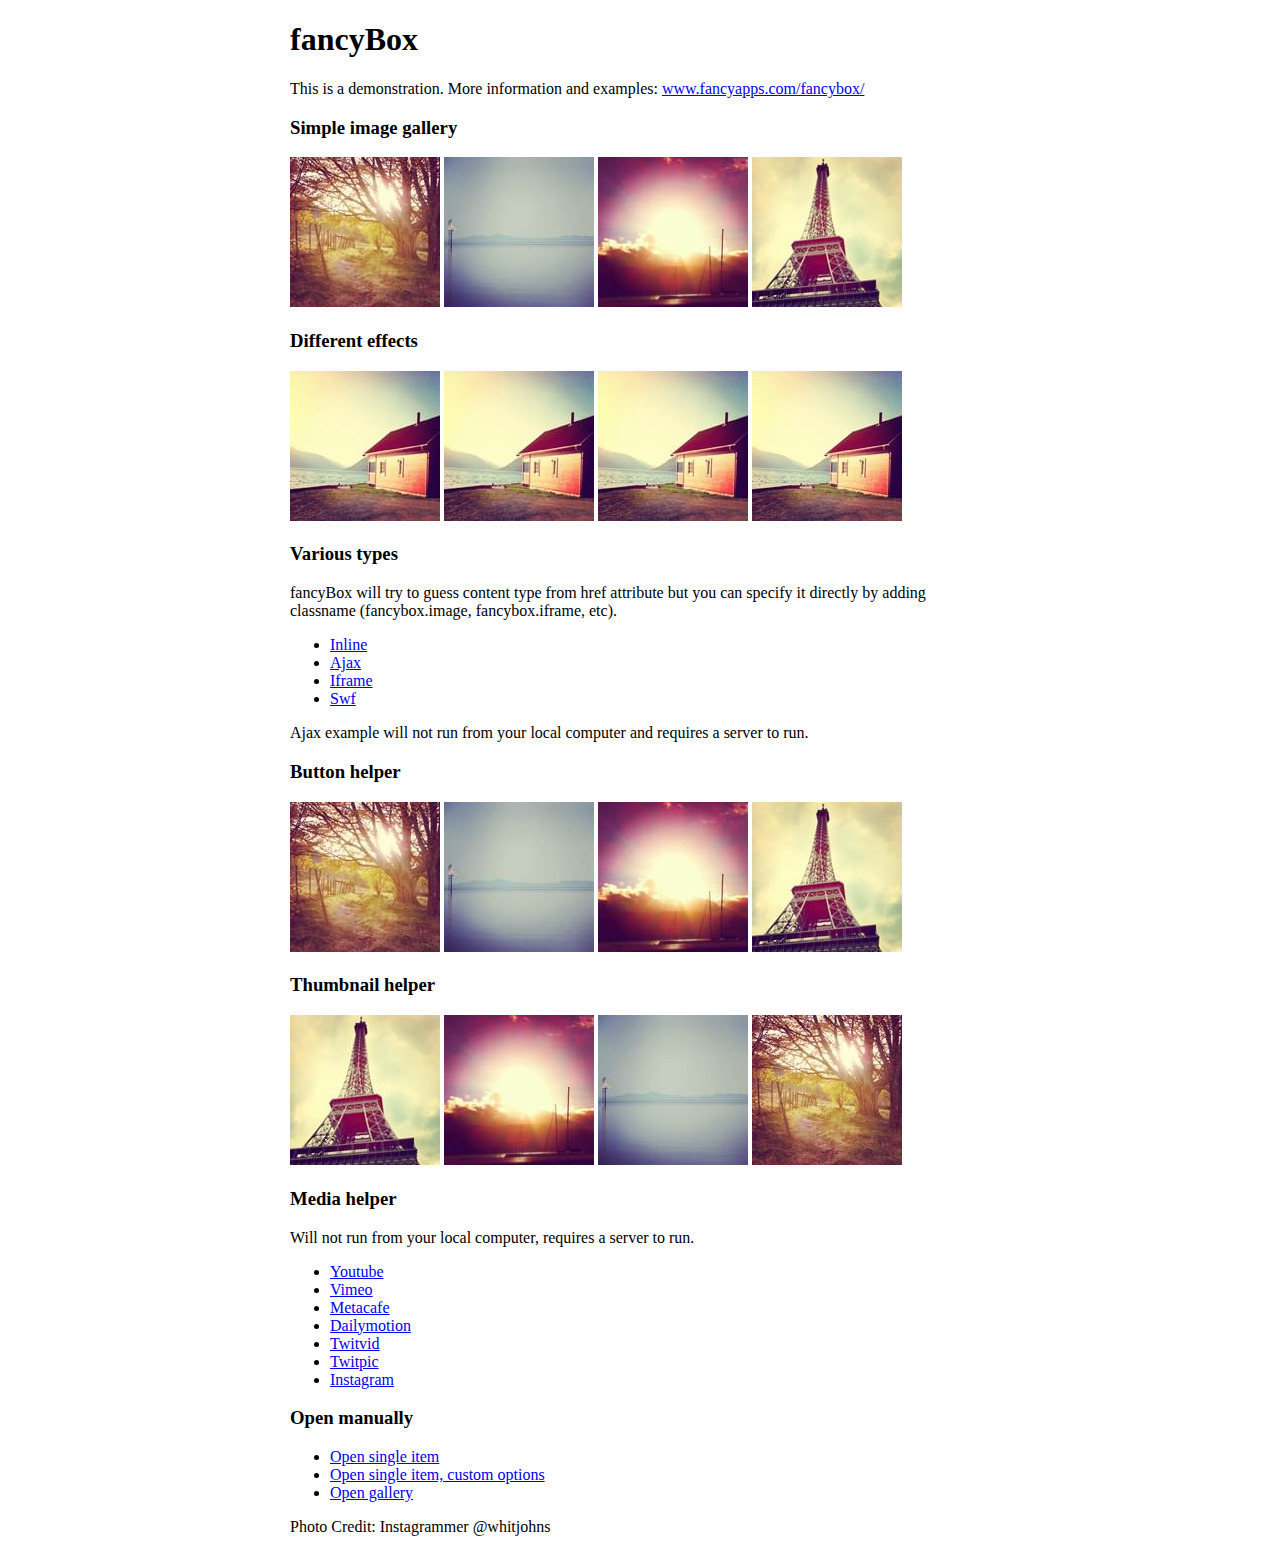
<file: demo/index.html>
<!DOCTYPE html>
<html>
<head>
	<title>fancyBox - Fancy jQuery Lightbox Alternative | Demonstration</title>
	<meta http-equiv="Content-Type" content="text/html; charset=UTF-8" />

	<!-- Add jQuery library -->
	<script type="text/javascript" src="../lib/jquery-1.10.1.min.js"></script>

	<!-- Add mousewheel plugin (this is optional) -->
	<script type="text/javascript" src="../lib/jquery.mousewheel-3.0.6.pack.js"></script>

	<!-- Add fancyBox main JS and CSS files -->
	<script type="text/javascript" src="../source/jquery.fancybox.js?v=2.1.5"></script>
	<link rel="stylesheet" type="text/css" href="../source/jquery.fancybox.css?v=2.1.5" media="screen" />


	<script type="text/javascript">
		$(document).ready(function() {
			/*
			 *  Simple image gallery. Uses default settings
			 */

			$('.fancybox').fancybox();

			/*
			 *  Different effects
			 */

			// Change title type, overlay closing speed
			$(".fancybox-effects-a").fancybox({
				helpers: {
					title : {
						type : 'outside'
					},
					overlay : {
						speedOut : 0
					}
				}
			});

			// Disable opening and closing animations, change title type
			$(".fancybox-effects-b").fancybox({
				openEffect  : 'none',
				closeEffect	: 'none',

				helpers : {
					title : {
						type : 'over'
					}
				}
			});

			

		});
	</script>
	<style type="text/css">
		.fancybox-custom .fancybox-skin {
			box-shadow: 0 0 50px #222;
		}

		body {
			max-width: 700px;
			margin: 0 auto;
		}
	</style>
</head>
<body>
	<h1>fancyBox</h1>

	<p>This is a demonstration. More information and examples: <a href="http://fancyapps.com/fancybox/">www.fancyapps.com/fancybox/</a></p>

	<h3>Simple image gallery</h3>
	<p>
		<a class="fancybox" href="1_b.jpg" data-fancybox-group="gallery" title="Lorem ipsum dolor sit amet"><img src="1_s.jpg" alt="" /></a>

		<a class="fancybox" href="2_b.jpg" data-fancybox-group="gallery" title="Etiam quis mi eu elit temp"><img src="2_s.jpg" alt="" /></a>

		<a class="fancybox" href="3_b.jpg" data-fancybox-group="gallery" title="Cras neque mi, semper leon"><img src="3_s.jpg" alt="" /></a>

		<a class="fancybox" href="4_b.jpg" data-fancybox-group="gallery" title="Sed vel sapien vel sem uno"><img src="4_s.jpg" alt="" /></a>
	</p>

	<h3>Different effects</h3>
	<p>
		<a class="fancybox-effects-a" href="5_b.jpg" title="Lorem ipsum dolor sit amet, consectetur adipiscing elit"><img src="5_s.jpg" alt="" /></a>

		<a class="fancybox-effects-b" href="5_b.jpg" title="Lorem ipsum dolor sit amet, consectetur adipiscing elit"><img src="5_s.jpg" alt="" /></a>

		<a class="fancybox-effects-c" href="5_b.jpg" title="Lorem ipsum dolor sit amet, consectetur adipiscing elit"><img src="5_s.jpg" alt="" /></a>

		<a class="fancybox-effects-d" href="5_b.jpg" title="Lorem ipsum dolor sit amet, consectetur adipiscing elit"><img src="5_s.jpg" alt="" /></a>
	</p>

	<h3>Various types</h3>
	<p>
		fancyBox will try to guess content type from href attribute but you can specify it directly by adding classname (fancybox.image, fancybox.iframe, etc).
	</p>
	<ul>
		<li><a class="fancybox" href="#inline1" title="Lorem ipsum dolor sit amet">Inline</a></li>
		<li><a class="fancybox fancybox.ajax" href="ajax.txt">Ajax</a></li>
		<li><a class="fancybox fancybox.iframe" href="iframe.html">Iframe</a></li>
		<li><a class="fancybox" href="http://www.adobe.com/jp/events/cs3_web_edition_tour/swfs/perform.swf">Swf</a></li>
	</ul>

	<div id="inline1" style="width:400px;display: none;">
		<h3>Etiam quis mi eu elit</h3>
		<p>
			Lorem ipsum dolor sit amet, consectetur adipiscing elit. Etiam quis mi eu elit tempor facilisis id et neque. Nulla sit amet sem sapien. Vestibulum imperdiet porta ante ac ornare. Nulla et lorem eu nibh adipiscing ultricies nec at lacus. Cras laoreet ultricies sem, at blandit mi eleifend aliquam. Nunc enim ipsum, vehicula non pretium varius, cursus ac tortor. Vivamus fringilla congue laoreet. Quisque ultrices sodales orci, quis rhoncus justo auctor in. Phasellus dui eros, bibendum eu feugiat ornare, faucibus eu mi. Nunc aliquet tempus sem, id aliquam diam varius ac. Maecenas nisl nunc, molestie vitae eleifend vel, iaculis sed magna. Aenean tempus lacus vitae orci posuere porttitor eget non felis. Donec lectus elit, aliquam nec eleifend sit amet, vestibulum sed nunc.
		</p>
	</div>

	<p>
		Ajax example will not run from your local computer and requires a server to run.
	</p>

	<h3>Button helper</h3>
	<p>
		<a class="fancybox-buttons" data-fancybox-group="button" href="1_b.jpg"><img src="1_s.jpg" alt="" /></a>

		<a class="fancybox-buttons" data-fancybox-group="button" href="2_b.jpg"><img src="2_s.jpg" alt="" /></a>

		<a class="fancybox-buttons" data-fancybox-group="button" href="3_b.jpg"><img src="3_s.jpg" alt="" /></a>

		<a class="fancybox-buttons" data-fancybox-group="button" href="4_b.jpg"><img src="4_s.jpg" alt="" /></a>
	</p>

	<h3>Thumbnail helper</h3>
	<p>
		<a class="fancybox-thumbs" data-fancybox-group="thumb" href="4_b.jpg"><img src="4_s.jpg" alt="" /></a>

		<a class="fancybox-thumbs" data-fancybox-group="thumb" href="3_b.jpg"><img src="3_s.jpg" alt="" /></a>

		<a class="fancybox-thumbs" data-fancybox-group="thumb" href="2_b.jpg"><img src="2_s.jpg" alt="" /></a>

		<a class="fancybox-thumbs" data-fancybox-group="thumb" href="1_b.jpg"><img src="1_s.jpg" alt="" /></a>
	</p>

	<h3>Media helper</h3>
	<p>
		Will not run from your local computer, requires a server to run.
	</p>

	<ul>
		<li><a class="fancybox-media" href="http://www.youtube.com/watch?v=opj24KnzrWo">Youtube</a></li>
		<li><a class="fancybox-media" href="http://vimeo.com/47480346">Vimeo</a></li>
		<li><a class="fancybox-media" href="http://www.metacafe.com/watch/7635964/">Metacafe</a></li>
		<li><a class="fancybox-media" href="http://www.dailymotion.com/video/xoeylt_electric-guest-this-head-i-hold_music">Dailymotion</a></li>
		<li><a class="fancybox-media" href="http://twitvid.com/QY7MD">Twitvid</a></li>
		<li><a class="fancybox-media" href="http://twitpic.com/7p93st">Twitpic</a></li>
		<li><a class="fancybox-media" href="http://instagr.am/p/IejkuUGxQn">Instagram</a></li>
	</ul>

	<h3>Open manually</h3>
	<ul>
		<li><a id="fancybox-manual-a" href="javascript:;">Open single item</a></li>
		<li><a id="fancybox-manual-b" href="javascript:;">Open single item, custom options</a></li>
		<li><a id="fancybox-manual-c" href="javascript:;">Open gallery</a></li>
	</ul>

	<p>
		Photo Credit: Instagrammer @whitjohns
	</p>
</body>
</html>
</file>
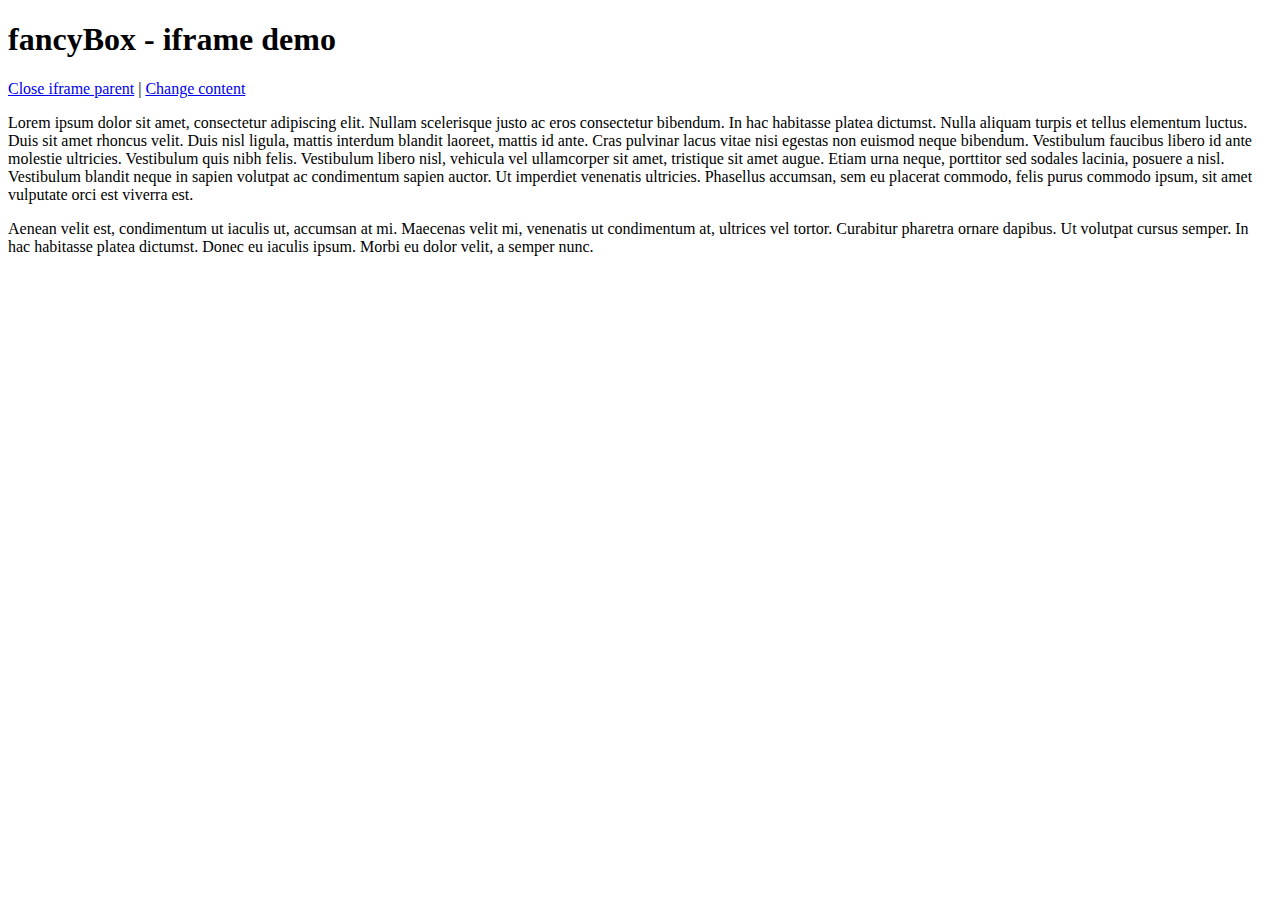
<file: demo/iframe.html>
<!DOCTYPE html>
<html>
<head>
	<title>fancyBox - iframe demo</title>
	<meta http-equiv="Content-Type" content="text/html; charset=UTF-8" />
</head>
<body>
	<h1>fancyBox - iframe demo</h1>

	<p>
		<a href="javascript:parent.jQuery.fancybox.close();">Close iframe parent</a>

		|

		<a href="javascript:parent.jQuery.fancybox.open({href : '1_b.jpg', title : 'My title'});">Change content</a>
	</p>

	<p>
		Lorem ipsum dolor sit amet, consectetur adipiscing elit. Nullam scelerisque justo ac eros consectetur bibendum. In hac habitasse platea dictumst. Nulla aliquam turpis et tellus elementum luctus. Duis sit amet rhoncus velit. Duis nisl ligula, mattis interdum blandit laoreet, mattis id ante. Cras pulvinar lacus vitae nisi egestas non euismod neque bibendum. Vestibulum faucibus libero id ante molestie ultricies. Vestibulum quis nibh felis. Vestibulum libero nisl, vehicula vel ullamcorper sit amet, tristique sit amet augue. Etiam urna neque, porttitor sed sodales lacinia, posuere a nisl. Vestibulum blandit neque in sapien volutpat ac condimentum sapien auctor. Ut imperdiet venenatis ultricies. Phasellus accumsan, sem eu placerat commodo, felis purus commodo ipsum, sit amet vulputate orci est viverra est.
	</p>

	<p>
		Aenean velit est, condimentum ut iaculis ut, accumsan at mi. Maecenas velit mi, venenatis ut condimentum at, ultrices vel tortor. Curabitur pharetra ornare dapibus. Ut volutpat cursus semper. In hac habitasse platea dictumst. Donec eu iaculis ipsum. Morbi eu dolor velit, a semper nunc.
	</p>
</body>
</html>
</file>
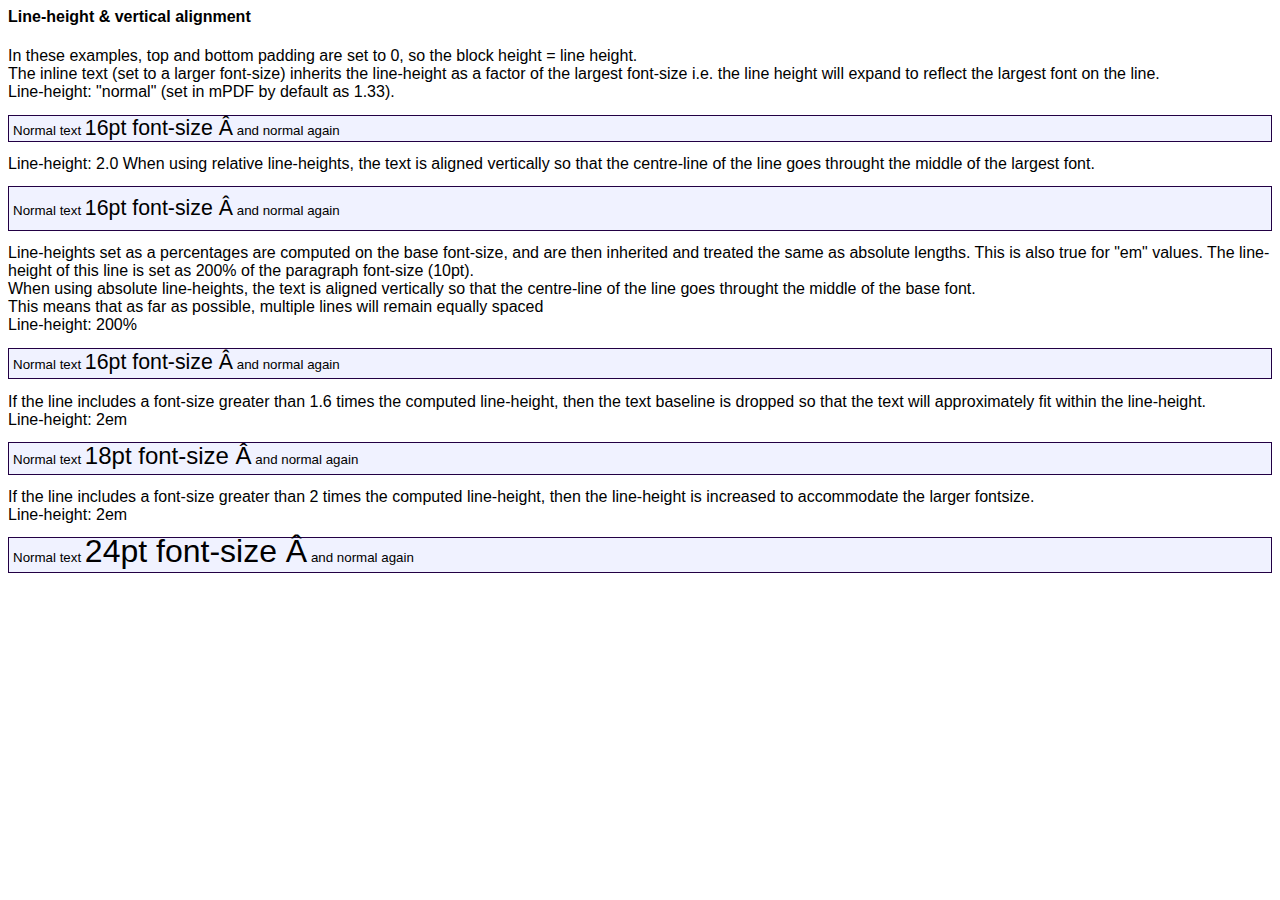
<file: MPDF57/examples/example52_lineheight.htm>
<html>
<head>
<style>
body { font-family: Arial, Helvetica, sans-serif; }
.gradient {
	border:0.1mm solid #220044; 
	background-color: #f0f2ff;
	background-gradient: linear #c7cdde #f0f2ff 0 1 0 0.5;
}
</style>
</head>
<body>
<h4>Line-height & vertical alignment</h4>
<div>In these examples, top and bottom padding are set to 0, so the block height = line height.</div>
<div>The inline text (set to a larger font-size) inherits the line-height as a factor of the largest font-size i.e. the line height will expand to reflect the largest font on the line.<br />
Line-height: "normal" (set in mPDF by default as 1.33).</div>
<p class="gradient" style="font-size: 10pt; line-height: normal; padding: 0 0.3em;">Normal text <span style="font-size: 16pt;">16pt font-size &#194;</span> and normal again</p>

<div>Line-height: 2.0 When using relative line-heights, the text is aligned vertically so that the centre-line of the line goes throught the middle of the largest font.</div>
<p class="gradient" style="font-size: 10pt; line-height: 2.0; padding: 0 0.3em;">Normal text <span style="font-size: 16pt;">16pt font-size &#194;</span> and normal again</p>

<div>Line-heights set as a percentages are computed on the base font-size, and are then inherited and treated the same as absolute lengths. This is also true for "em" values. The line-height of this line is set as 200% of the paragraph font-size (10pt).<br />
When using absolute line-heights, the text is aligned vertically so that the centre-line of the line goes throught the middle of the base font.<br />
This means that as far as possible, multiple lines will remain equally spaced<br />
Line-height: 200% </div>
<p class="gradient" style="font-size: 10pt; line-height: 200%; padding: 0 0.3em;">Normal text <span style="font-size: 16pt;">16pt font-size &#194;</span> and normal again</p>

<div>If the line includes a font-size greater than 1.6 times the computed line-height, then the text baseline is dropped so that the text will approximately fit within the line-height.
<br />Line-height: 2em</div>
<p class="gradient" style="font-size: 10pt; line-height: 2em; padding: 0 0.3em;">Normal text <span style="font-size: 18pt;">18pt font-size &#194;</span> and normal again</p>

<div>If the line includes a font-size greater than 2 times the computed line-height, then the line-height is increased to accommodate the larger fontsize.<br />
Line-height: 2em</div>
<p class="gradient" style="font-size: 10pt; line-height: 2em; padding: 0 0.3em;">Normal text <span style="font-size: 24pt;">24pt font-size &#194;</span> and normal again</p>
</body>
</html>
</file>
